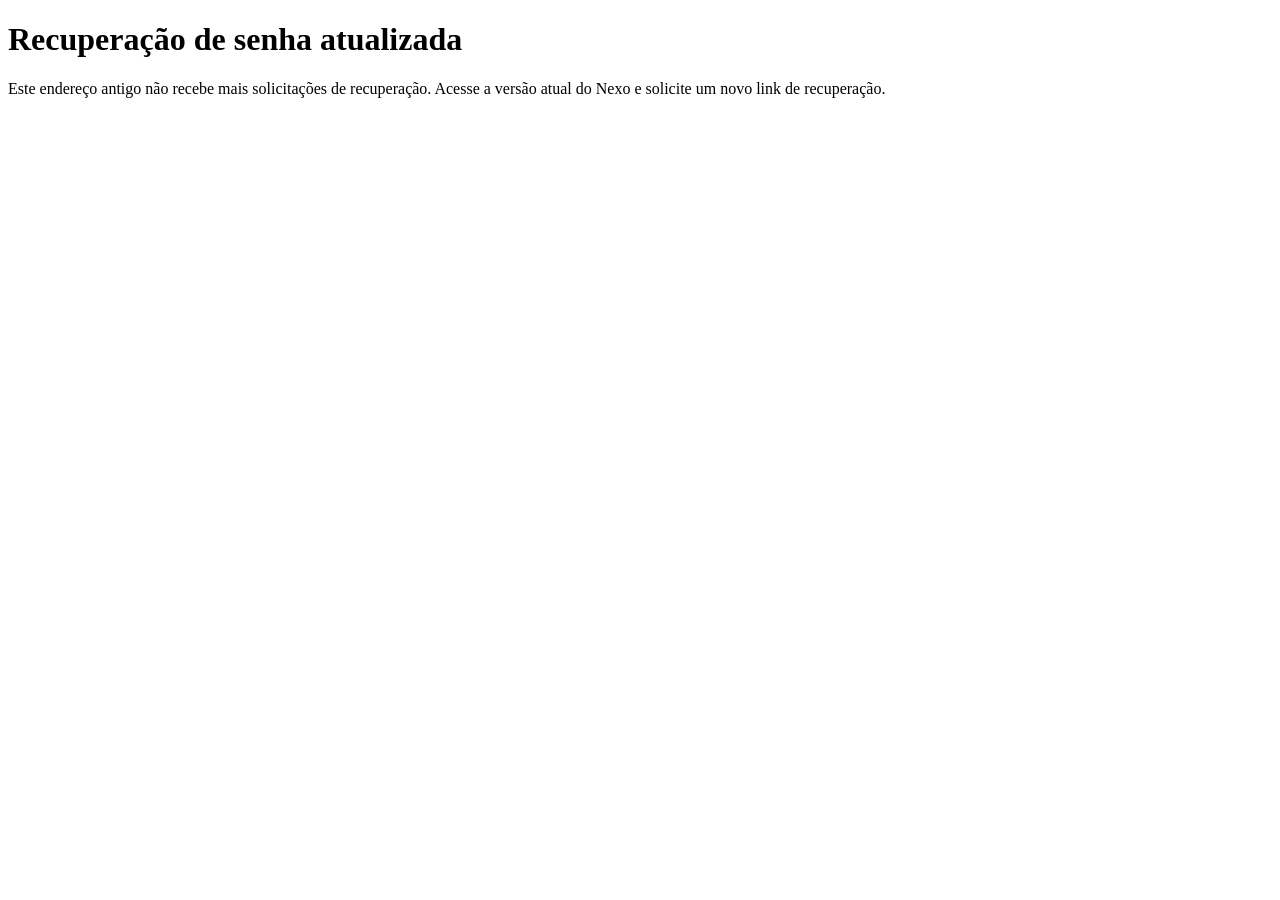
<file: reset-password.html>
<!doctype html>
<html lang="pt-BR">
<head><meta charset="utf-8"><meta name="viewport" content="width=device-width,initial-scale=1"><title>Recuperação de senha | Nexo</title></head>
<body>
  <main>
    <h1>Recuperação de senha atualizada</h1>
    <p>Este endereço antigo não recebe mais solicitações de recuperação. Acesse a versão atual do Nexo e solicite um novo link de recuperação.</p>
  </main>
</body>
</html>
</file>
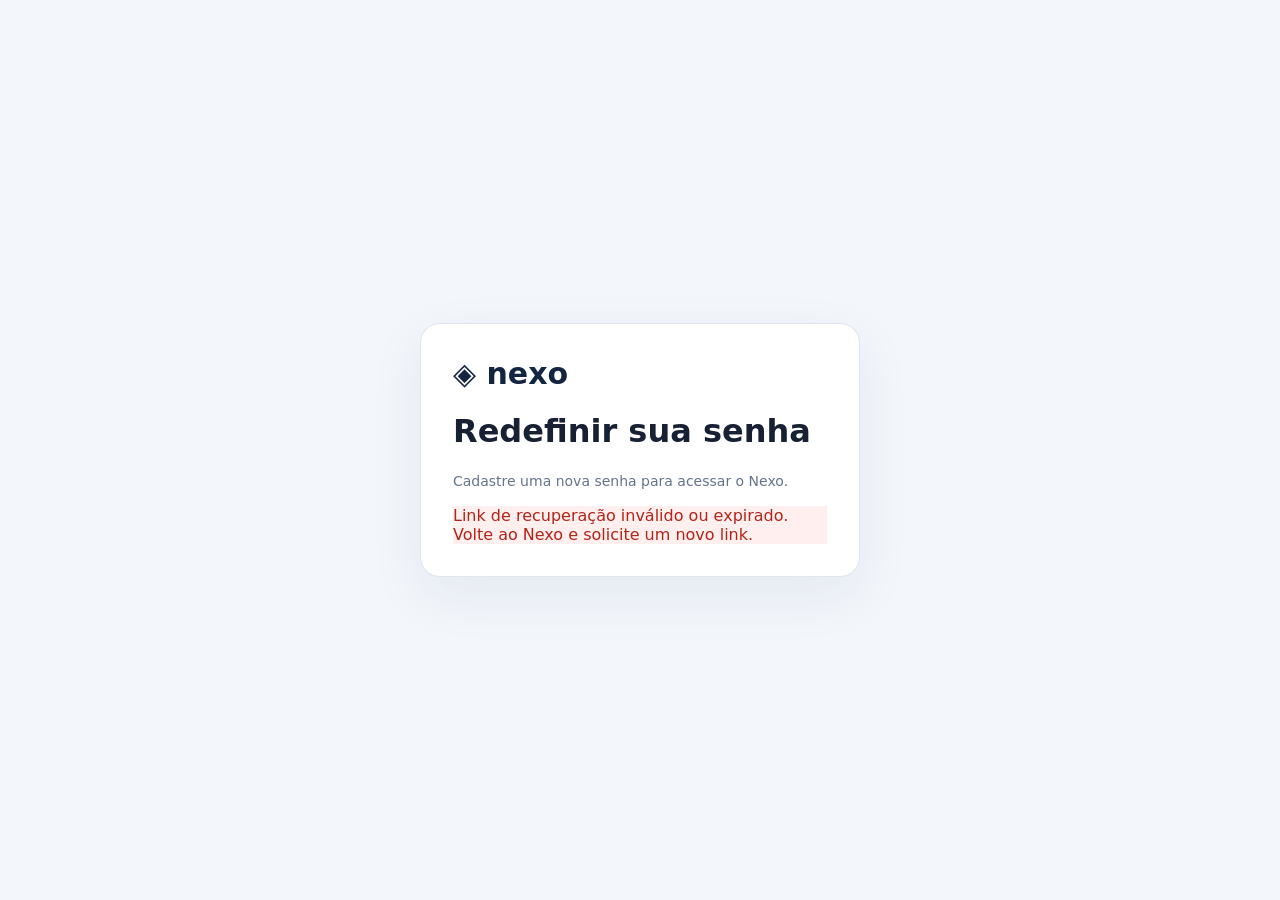
<file: public/reset-password.html>
<!doctype html><html lang="pt-BR"><head><meta charset="utf-8"><meta name="viewport" content="width=device-width,initial-scale=1"><title>Redefinir senha | Nexo</title>
<style>
*{box-sizing:border-box}body{margin:0;min-height:100vh;display:grid;place-items:center;padding:20px;background:#f3f7fc;color:#172133;font-family:system-ui,sans-serif}main{width:min(100%,440px);background:#fff;border:1px solid #dee5f0;border-radius:20px;padding:32px;box-shadow:0 18px 55px #16224212}.brand{font-size:30px;font-weight:800;color:#132541;margin-bottom:18px}p{color:#64748b;line-height:1.5;font-size:14px}label{display:grid;gap:7px;margin:16px 0;font-size:13px;font-weight:700}.field{padding:12px;border:1px solid #cbd5e1;border-radius:9px;font:inherit;width:100%}button,a{display:block;width:100%;padding:12px;border:0;border-radius:9px;background:#2563eb;color:white;text-align:center;text-decoration:none;font-weight:700;font:inherit;cursor:pointer;margin-top:16px}.notice{margin:15px 0;padding:12px;border-radius:9px;background:#e8f2ff;color:#1e3a5f;font-size:13px}.error{background:#fff0ef;color:#b42318}.success{background:#e3f8ed;color:#067647}[hidden]{display:none!important}
</style></head><body><main><div class="brand">◈ nexo</div><h1>Redefinir sua senha</h1><p>Cadastre uma nova senha para acessar o Nexo.</p><div id="status" class="notice">Validando o link de recuperação…</div><form id="form" hidden><label>Nova senha<input class="field" id="password" type="password" minlength="8" autocomplete="new-password" required></label><label>Confirme a nova senha<input class="field" id="confirm" type="password" minlength="8" autocomplete="new-password" required></label><button id="submit" type="submit">Salvar nova senha</button></form><a id="back" href="/" hidden>Voltar ao Nexo</a></main>
<script>
const statusEl=document.querySelector("#status"),form=document.querySelector("#form"),back=document.querySelector("#back"),hash=new URLSearchParams(location.hash.slice(1)),access_token=hash.get("access_token"),refresh_token=hash.get("refresh_token"),type=hash.get("type");
function message(text,kind="notice"){statusEl.textContent=text;statusEl.className=kind;}
if(hash.get("error_description"))message("O link não pôde ser validado. Solicite uma nova recuperação de senha.","error");
else if(type!=="recovery"||!access_token||!refresh_token)message("Link de recuperação inválido ou expirado. Volte ao Nexo e solicite um novo link.","error");
else{history.replaceState({},document.title,location.pathname+location.search);message("Link validado. Escolha uma senha com pelo menos 8 caracteres.");form.hidden=false;}
form.addEventListener("submit",async e=>{e.preventDefault();const password=document.querySelector("#password").value,confirmation=document.querySelector("#confirm").value;if(password.length<8){message("A senha precisa ter pelo menos 8 caracteres.","error");return;}if(password!==confirmation){message("As senhas não coincidem.","error");return;}const button=document.querySelector("#submit");button.disabled=true;button.textContent="Salvando…";try{const response=await fetch("/api/auth/update-password",{method:"POST",headers:{"Content-Type":"application/json"},body:JSON.stringify({access_token,refresh_token,password})});const data=await response.json();if(!response.ok)throw Error(data.detail||"Falha ao alterar senha.");form.hidden=true;message("Senha alterada com sucesso! Você já pode entrar no Nexo.","success");back.hidden=false;}catch(err){message(err.message,"error");button.disabled=false;button.textContent="Salvar nova senha";}});
</script></body></html>
</file>
